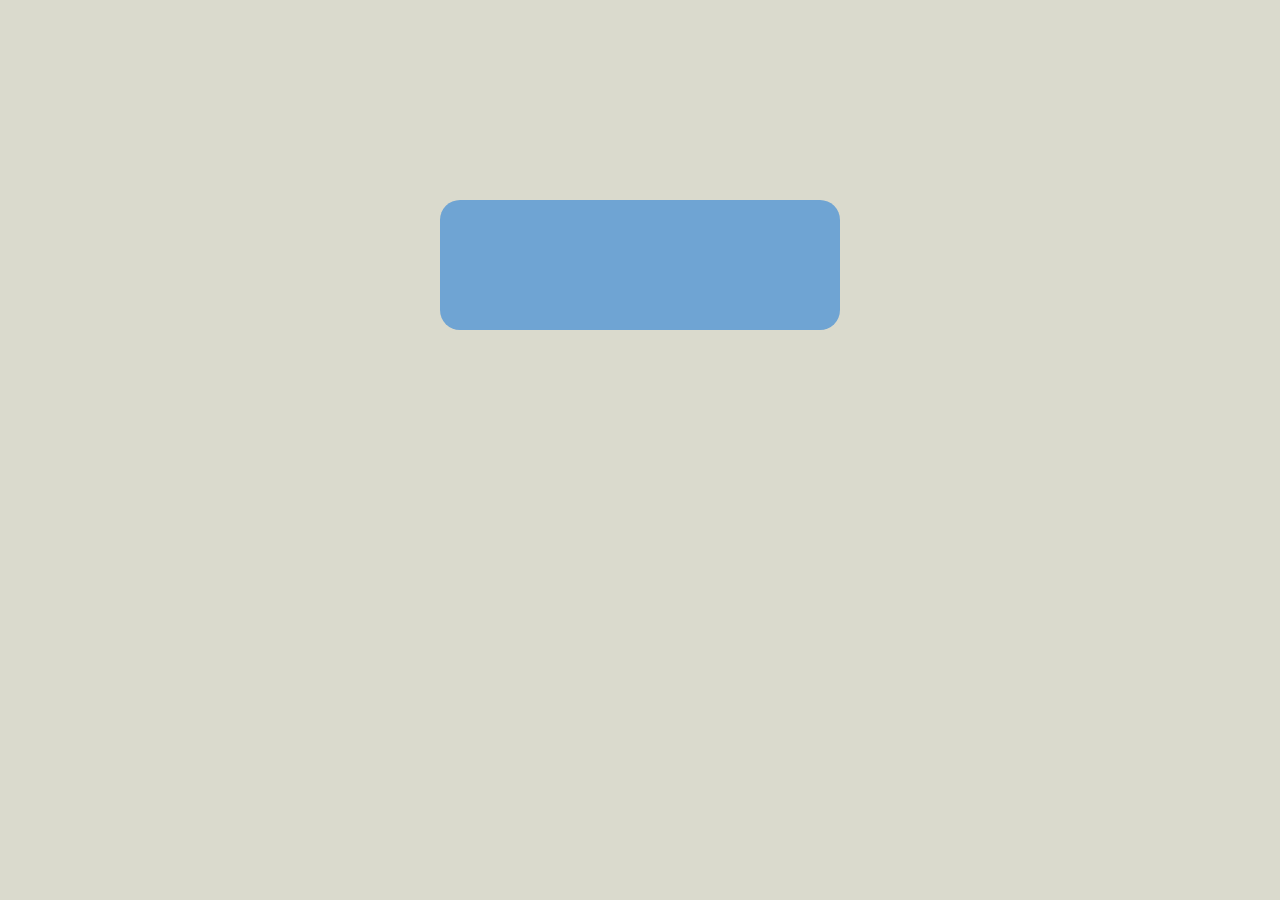
<file: index.html>
<!DOCTYPE html>
<html lang="es">

<head>
    <meta charset="UTF-8">
    <meta name="viewport" content="width=device-width, initial-scale=1.0">
    <title>Document</title>
    <link rel="preload" href="css/reset.css" as="style">
    <link rel="stylesheet" href="css/reset.css">


    <link rel="preload" href="css/estilos.css" as="style">
    <link rel="stylesheet" href="css/estilos.css">

</head>

<body>

    <!-- tres cajas -->
    <!-- <div class="container">


    <div class="box" onclick="this.style.backgroundColor='red'" ondblclick="this.style.backgroundColor='yellow'">


        <h2 class="titulo" id="caja1">CAJA 1</h2>
    </div>


    <div class="box" onclick="this.style.backgroundColor='lime'" ondblclick="this.style.backgroundColor='red'">


        <h2 class="titulo">CAJA 2</h2>
    </div>


    <div class="box" onclick="this.style.backgroundColor='purple'" ondblclick="this.style.backgroundColor='green'">

        <h2 class="titulo">CAJA 3</h2>
    </div>


</div>
-->



<!-- <button id="calcular" >calcular</button>
<h2 id="resultado" style="color: blue; text-align: center; font-size: 40px;">Resultado</h2>
<button id="quitar">Quitar clase</button> -->


<!-- <ul id="padre">
    <li class="hijos">Hijo1</li>
    <li class="hijos">Hijo2</li>
    <li class="hijos">Hijo3</li>
    <li class="hijos">Hijo4</li>
    <li class="hijos">hijo5</li>
    <li class="hijos">hijo6</li>
    <li class="hijos">hijo7</li>
    <li class="hijos">hijo8</li>
    <li class="hijos">hijo9</li>
    <li class="hijos">hijo10</li>
    <li class="hijos">hijo11</li>
    <li class="hijos">hijo12</li>
    <li class="hijos">hijo13</li>
    <li class="hijos">hijo14</li>
    <li class="hijos">hijo15</li>
</ul> -->


<!-- ***************************************************** -->









<!-- <div id="padre">
<button id="boton">dino</button>
</div>
 -->



<!-- ***************************************************** -->




<div class="caja">
    <h1 class="contador" id="reloj"></h1>
</div>














<script src="js/ejercicio20 intervalo.js"></script>
</body>

</html>
</file>
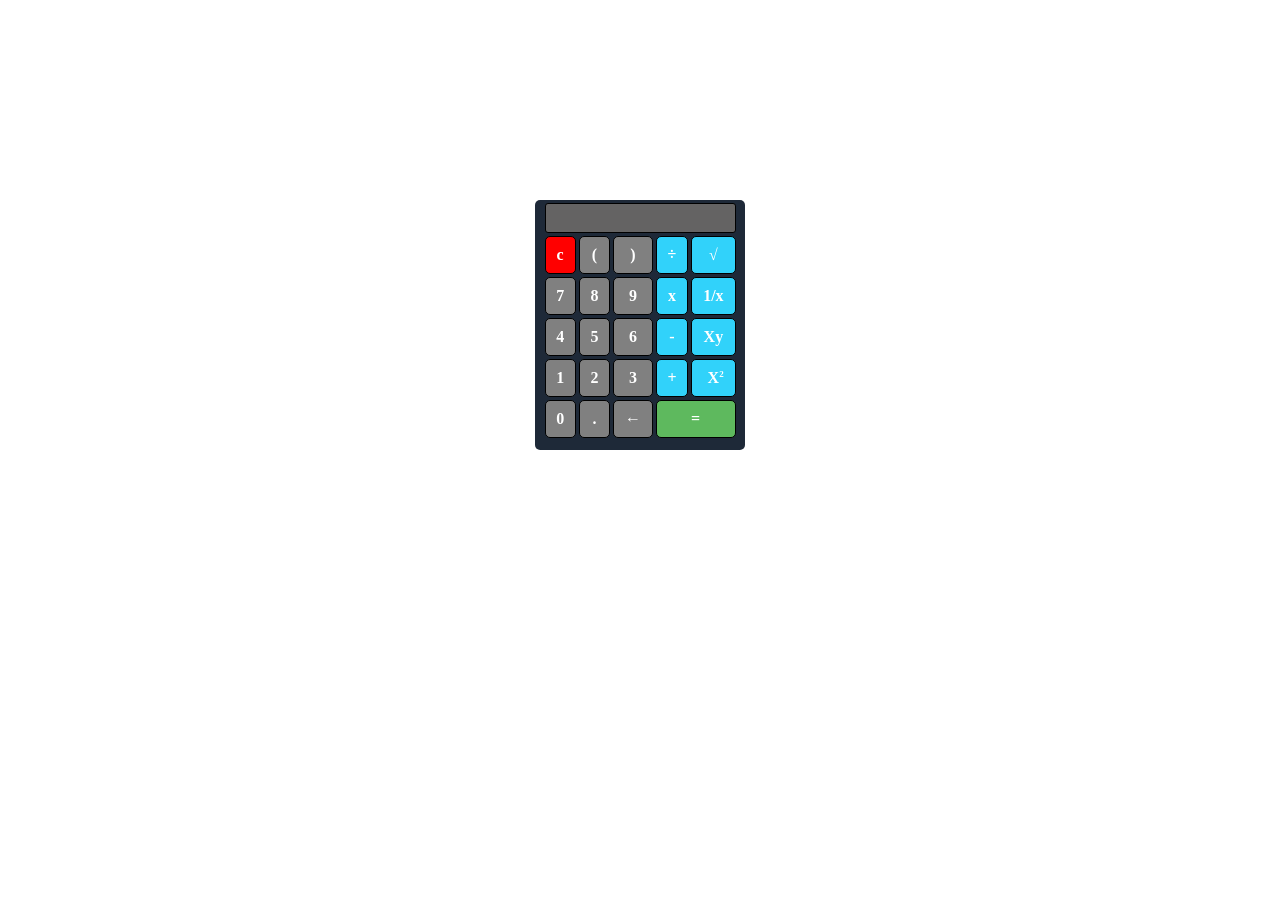
<file: calculadora ejercicio function/index.html>
<!DOCTYPE html>
<html lang="es">
<head>
    <meta charset="UTF-8">
    <meta name="viewport" content="width=device-width, initial-scale=1.0">
    <title>Document</title>
    <link rel="preload" href="css/reset.css" as="style">
    <link rel="stylesheet" href="css/reset.css">


    <link rel="preload" href="css/estilos.css" as="style">
    <link rel="stylesheet" href="css/estilos.css">

</head>
<body>
    <table class="calculadora">


        <tr class="lector">
            <td  colspan="5">
                <input id="resultado" class="lector__texto" type="text ">
            </td>
        </tr>
        
        <tr>
            <th id="limpiar" class="btn__c">c</th>
            <th  class="btn__calcu botonesVariables botones">(</th>
            <th  class="btn__calcu botonesVariables botones">)</th>
            <th  class="btn__simbolosAzul">÷</th>
            <th id="raiz"class="btn__simbolosAzul">√</th>
        </tr>
        <tr>
            <th  class="btn__calcu botonesVariables botones">7</th>
            <th  class="btn__calcu botonesVariables botones">8</th>
            <th  class="btn__calcu botonesVariables botones">9</th>
            <th  class="btn__simbolosAzul botonesVariables botones">x</th>
            <th id="divideUno"  class="btn__simbolosAzul">1/x</th>
        </tr>
        <tr>
            <th  class="btn__calcu botonesVariables botones">4</th>
            <th  class="btn__calcu botonesVariables botones">5</th>
            <th  class="btn__calcu botonesVariables botones">6</th>
            <th  class="btn__simbolosAzul botonesVariables botones">-</th>
            <th class="btn__simbolosAzul botonesVariables">X<sup>y</sup></th>
        </tr>
        <tr>
            <th  class="btn__calcu botonesVariables botones">1</th>
            <th  class="btn__calcu botonesVariables botones">2</th>
            <th class="btn__calcu botonesVariables botones">3</th>
            <th  class="btn__simbolosAzul botonesVariables botones">+</th>
            <th id="exponente" class="btn__simbolosAzul">X<sup class="lelo">2</sup></th>
        </tr>
        <tr>
            <th class="btn__calcu botonesVariables botones">0</th>
            <th class="btn__calcu botonesVariables botones">.</th>
            <th id="borrar" class="btn__calcu">←</th>
            <th colspan="2" id="calculo" class="btn__igual">=</th>
        </tr>


    </table>

    <script src="js/codigo.js"></script>
</body>
</html>
</file>
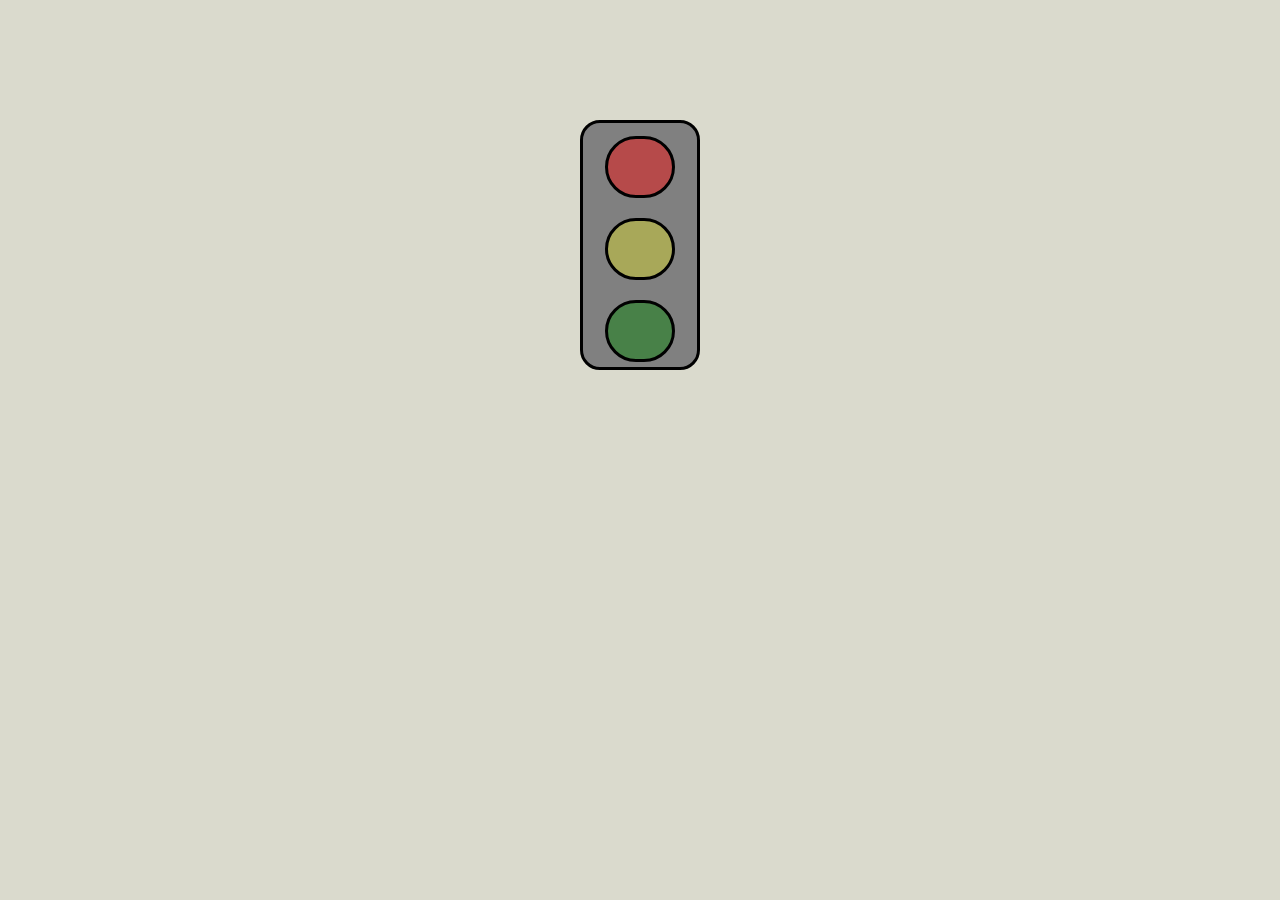
<file: relog/index.html>
<!DOCTYPE html>
<html lang="es">
<head>
    <meta charset="UTF-8">
    <meta name="viewport" content="width=device-width, initial-scale=1.0">
    <title>Document</title>
    <link rel="preload" href="css/reset.css" as="style">
    <link rel="stylesheet" href="css/reset.css">


    <link rel="preload" href="css/estilos.css" as="style">
    <link rel="stylesheet" href="css/estilos.css">

</head>
<body onload="semaforo()">
    <!-- <div class="caja">

        <h1 class="contador" id="reloj"></h1>
    </div> -->
   
<!-- ********************************************* -->

<div class="semaforo">
<div class="rojo" id="luzrojo"></div>
<div class="amarillo" id="luzamarillo"></div>
<div class="verde" id="luzverde"></div>
</div>


    <script src="js/semaforo.js"></script>
</body>
</html>
</file>
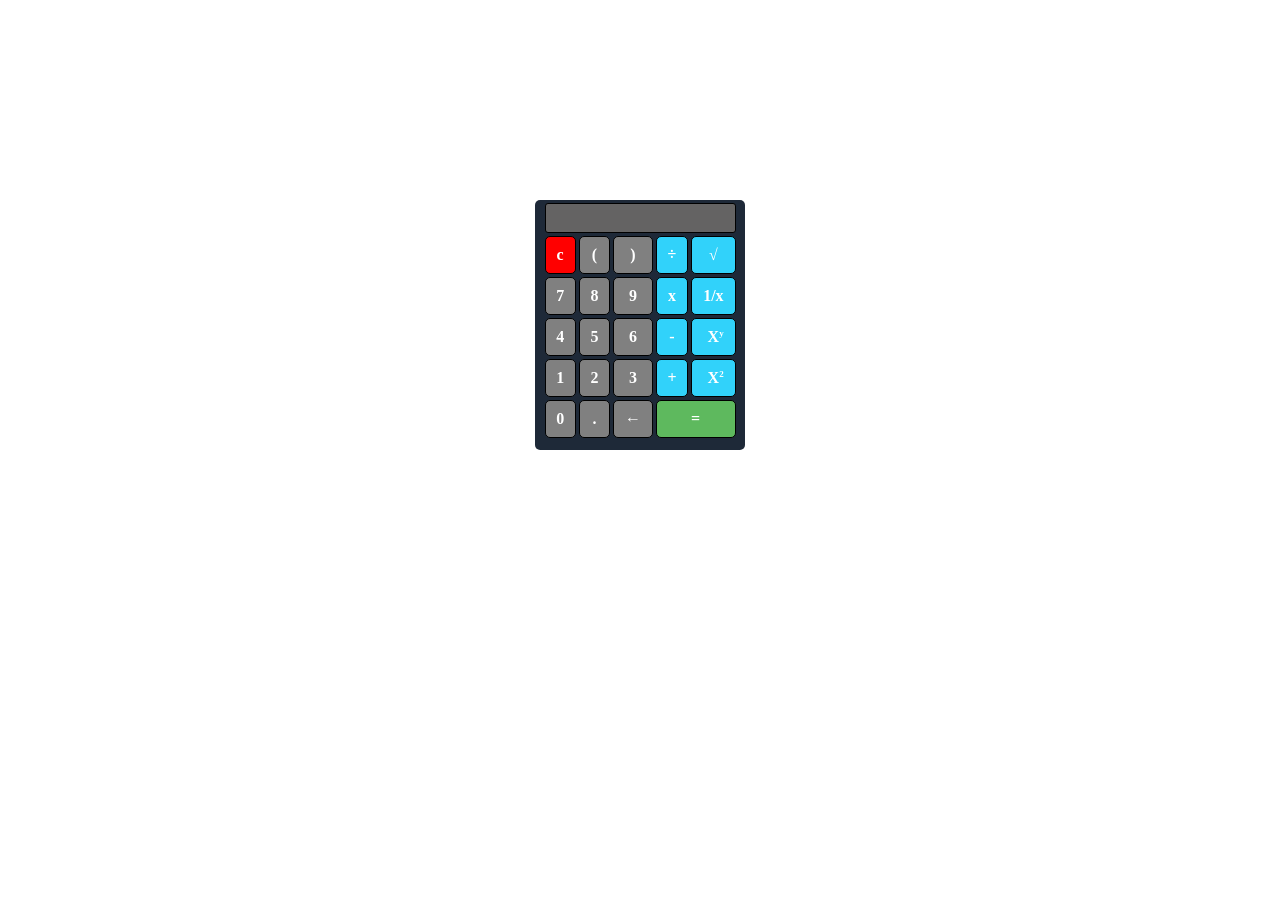
<file: practicas/calculadora/index.html>
<!DOCTYPE html>
<html lang="es">
<head>
    <meta charset="UTF-8">
    <meta name="viewport" content="width=device-width, initial-scale=1.0">
    <title>Document</title>
    <link rel="preload" href="css/reset.css" as="style">
    <link rel="stylesheet" href="css/reset.css">


    <link rel="preload" href="css/estilos.css" as="style">
    <link rel="stylesheet" href="css/estilos.css">

</head>
<body>
    <table class="calculadora">


        <tr class="lector">
            <td  colspan="5">
                <input id="resultado" class="lector__texto" type="text, ">
            </td>
        </tr>
        
        <tr>
            <th onclick="limpiar()" class="btn__c">c</th>
            <th onclick="agregar('&#40')" class="btn__calcu">(</th>
            <th onclick="agregar('&#41')" class="btn__calcu">)</th>
            <th onclick="agregar('/')" class="btn__simbolosAzul">÷</th>
            <th onclick="raiz()" class="btn__simbolosAzul">√</th>
        </tr>
        <tr>
            <th onclick="agregar(7)" class="btn__calcu">7</th>
            <th onclick="agregar(8)" class="btn__calcu">8</th>
            <th onclick="agregar(9)" class="btn__calcu">9</th>
            <th onclick="agregar('*')" class="btn__simbolosAzul">x</th>
            <th onclick="divideUno()" class="btn__simbolosAzul">1/x</th>
        </tr>
        <tr>
            <th onclick="agregar(4)" class="btn__calcu">4</th>
            <th onclick="agregar(5)" class="btn__calcu">5</th>
            <th onclick="agregar(6)" class="btn__calcu">6</th>
            <th onclick="agregar('-')" class="btn__simbolosAzul">-</th>
            <th onclick="agregar('**')" class="btn__simbolosAzul">X<sup class="lelo">y</sup></th>
        </tr>
        <tr>
            <th onclick="agregar(1)" class="btn__calcu">1</th>
            <th onclick="agregar(2)" class="btn__calcu">2</th>
            <th onclick="agregar(3)" class="btn__calcu">3</th>
            <th onclick="agregar('+')" class="btn__simbolosAzul">+</th>
             <th onclick="exponente()" class="btn__simbolosAzul">X<sup class="lelo">2</sup></th>
        </tr>
        <tr>
            <th onclick="agregar(0)" class="btn__calcu">0</th>
            <th onclick="agregar('.')" class="btn__calcu">.</th>
            <th onclick="borrar()" class="btn__calcu">←</th>
            <th colspan="2" onclick="calculo()" class="btn__igual">=</th>
        </tr>


    </table>

    <script src="js/codigo.js"></script>
</body>
</html>
</file>
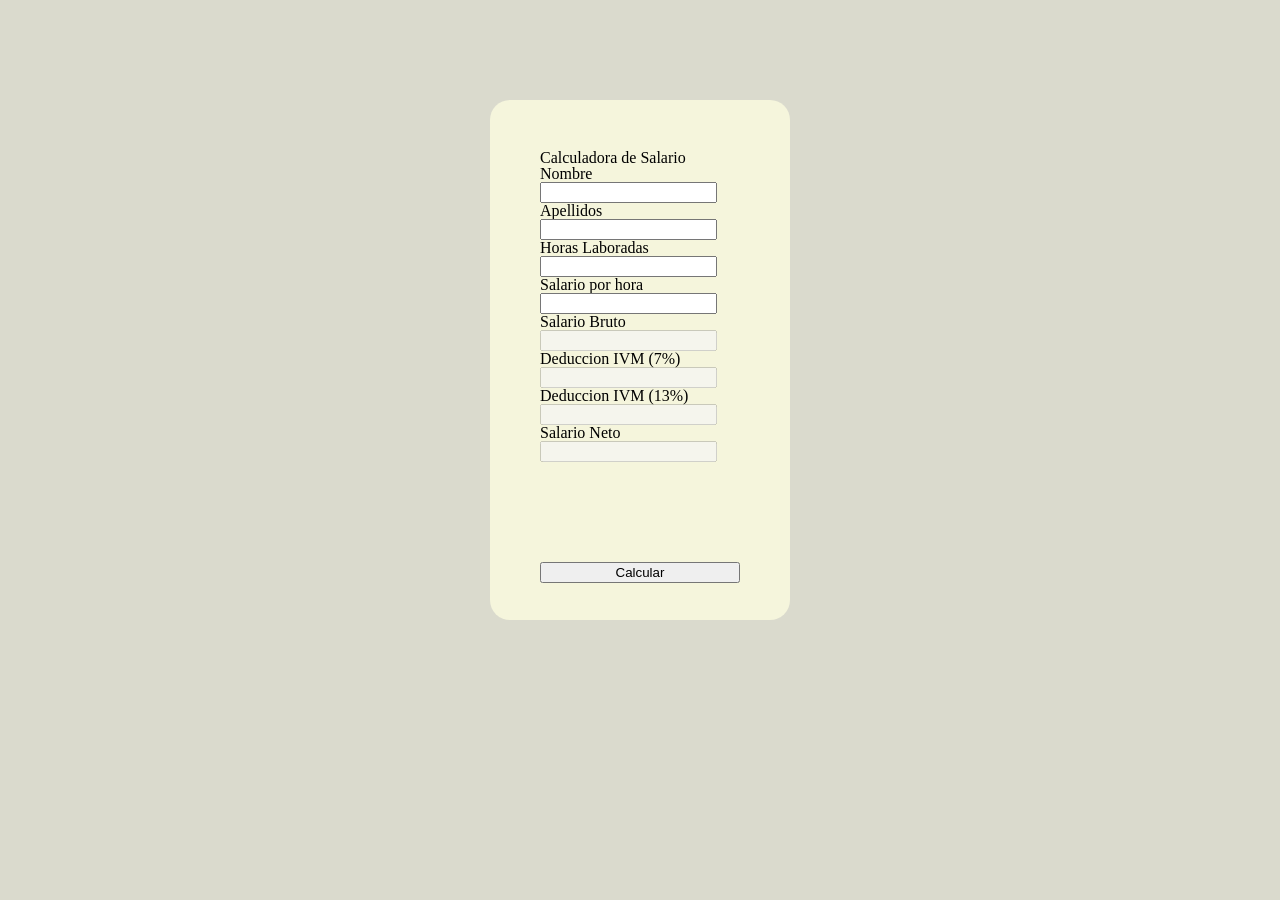
<file: index practica.html>
<!DOCTYPE html>
<html lang="es">
<head>
    <meta charset="UTF-8">
    <meta name="viewport" content="width=device-width, initial-scale=1.0">
    <title>Document</title>
    <link rel="preload" href="css/reset.css" as="style">
    <link rel="stylesheet" href="css/reset.css">


    <link rel="preload" href="css/estilos.css" as="style">
    <link rel="stylesheet" href="css/estilos.css">

</head>
<body>
    
    <div class="formulario">

        <form action="" >
            <h1>Calculadora de Salario</h1>
        
            <label for="nombre">Nombre</label>
            <input type="text" name="nombre"></input>
        
        
            <label for="nombre">Apellidos</label>
            <input type="text" name="apellido"></input>
        
        
            <label for="horas">Horas Laboradas</label>
            <input type="number" name="nombre" id="horas"></input>
        
        
            <label for="salario">Salario por hora</label>
            <input type="number" name="nombre" id="salario"></input>


            <label for="salario">Salario Bruto</label>
            <input type="number" name="nombre" disabled></input>


            <label for="salario">Deduccion IVM (7%)</label>
            <input type="number" name="nombre" disabled></input>


            <label for="salario">Deduccion IVM (13%)</label>
            <input type="number" name="nombre" disabled></input>
            
            <label for="salario">Salario Neto</label>
            <input type="number" name="nombre" disabled></input>
        </form>
        <button class="btn" onclick="calcular()" id="">Calcular</button>

    </div>



<script src="js/ejercicio19 practica de examen.js"></script>
</body>
</html>
</file>
<file: css/estilos.css>
/* CSS INICIALES */
/* Fuentes y variables */
:root{
    --negro:#000;
    --blanco:#fff;
    
}
/* Sirve para trabajar con multiplos de 10px */

html{
    box-sizing: border-box;
    font-size: 62.5%;
}


/* Sirve para que se herede el box-sizing a todas las etiquetas  */
*,*::before,*::after{
    box-sizing: inherit;
}

body{
    font-size: 1.6rem;
}


.container {
    margin-top: 3rem;
    display: flex;
    align-items: center;
    gap: 1rem;
    justify-content: space-around;
}

.box{
    width: 50rem;
    height: 50rem;
    border: #000 2px solid;
    background-color: beige;

}

.box-1{
    background-color: tomato;
}

.box-2{
    background-color: cornflowerblue;
}

.box-3{
    background-color: lime;
}

.box h2{
    text-align: center;
    position: relative;
    top: 47%;
    font-size: 3rem ;
    font-weight: bolder;
}

/* ************************************************* */


.formulario{
display: flex;
flex-direction: column;
width: 30rem;
height: 52rem;
padding: 5rem;
gap: 10rem;
background-color: beige;
margin: 10rem auto;
border-radius: 2rem;

}

.titulo{
    font-size: 2.5rem;
    text-align: center;
    
}

.inputs{
    margin-bottom: 1rem;
    width: 100%;
    height: 3rem;
    border-radius: 0.5rem;
}




.formatoNuevo{
    color: red;
    font-size: 5rem;
    font-family:'Segoe UI', Tahoma, Geneva, Verdana, sans-serif ;
    height: 10rem;
    background-color: aqua;
}

.img{
    height: 30rem;
    width: 30rem;
    display: block;
    margin: auto;
}







body {
    font-size: 1.6rem;
    background-color: rgb(218, 218, 205);
}

.caja {
    text-align: center;
    padding: 2rem;
    height: 13rem;
    width: 40rem;
    display: flex;
    justify-content: center;
    margin: 0 auto;
    margin-top: 20rem;
    background-color:rgb(111, 164, 211);
    border-radius: 2rem;
    
}

.contador{
    font-size: 10rem;
    color: rgb(34, 14, 160);
    
}
</file>
<file: calculadora ejercicio function/css/estilos.css>
/* CSS INICIALES */
/* Fuentes y variables */
:root {
    --negro: #000;
    --blanco: #fff;
    --simbolos: rgb(49, 210, 250);
    --igual: rgb(94, 185, 94);
    --reiniciar: red;
    --lector: rgb(100, 99, 99);
    --numeros: gray;
    --bgc:#1e2938;


}

/* Sirve para trabajar con multiplos de 10px */

html {
    box-sizing: border-box;
    font-size: 62.5%;
}


/* Sirve para que se herede el box-sizing a todas las etiquetas  */
*,
*::before,
*::after {
    box-sizing: inherit;
}

body {
    font-size: 1.6rem;
}

.calculadora {
    display: flex;
    justify-content: center;
    margin-left: auto;
    margin-right: auto;
    margin-top: 20rem;
    border-collapse: separate;
    border-spacing: 0.3rem;
    background-color: var(--bgc);
    width: 21rem;
    height: 25rem;
    border-radius: 0.5rem;
    color: #fff;
    font-weight: bolder;

}

.btn__calcu {
    border: 0.1rem solid black;
    padding: 1rem;
    text-align: center;
    background-color: var(--numeros);
    border-radius: 0.5rem;

}

.lector__texto {
    text-align: right;
    height: 3rem;
    border: 0.1rem black solid;
    background-color: var(--lector);
    border-radius: 0.3rem;
    color: #fff;
    padding: 1rem;
}

.btn__c {
    background-color: var(--reiniciar);

    border: 0.1rem solid black;
    padding: 1rem;
    text-align: center;
     border-radius: 0.5rem;
}

.btn__simbolosAzul {
    background-color: var(--simbolos);
    border: 0.1rem solid black;
    padding: 1rem;
    text-align: center;
     border-radius: 0.5rem;
}

.btn__igual {
    background-color: var(--igual);
    border: 0.1rem solid black;
    padding: 1rem;
    text-align: center;
     border-radius: 0.5rem;
}

.lelo{
    font-size: 0.9rem;
    position: absolute;

}
</file>
<file: relog/css/estilos.css>
/* CSS INICIALES */
/* Fuentes y variables */
:root {
    --negro: #000;
    --blanco: #fff;
    --simbolos: rgb(49, 210, 250);
    --igual: rgb(94, 185, 94);
    --reiniciar: red;
    --lector: rgb(100, 99, 99);
    --numeros: gray;
    --bgc: #1e2938;


}

/* Sirve para trabajar con multiplos de 10px */

html {
    box-sizing: border-box;
    font-size: 62.5%;
}


/* Sirve para que se herede el box-sizing a todas las etiquetas  */
*,
*::before,
*::after {
    box-sizing: inherit;
}

body {
    font-size: 1.6rem;
    background-color: rgb(218, 218, 205);
}

.caja {
    text-align: center;
    padding: 2rem;
    height: 13rem;
    width: 40rem;
    display: flex;
    justify-content: center;
    margin: 0 auto;
    margin-top: 20rem;
    background-color: rgb(111, 164, 211);
    border-radius: 2rem;

}

.contador {
    font-size: 10rem;
    color: rgb(34, 14, 160);

}

/* ************************************************************ */


.semaforo {

    display: flex;
    flex-direction: column;
    justify-items: center;
    gap: 1rem;

    margin: 10rem auto;
    height: 25rem;
    width: 12rem;
    border-radius: 2rem;
    background-color: gray;
    border: #000 solid;
    padding-top: 0.80rem;
    position: relative;
    top: 2rem;


}

.rojo {
    background-color: rgba(255, 0, 0, 0.425);
    height: 7rem;
    width: 7rem;
    border-radius: 50rem;
    border: #000 solid;
    margin: 0.5rem auto;



}

.amarillo {
    background-color: rgba(255, 255, 0, 0.308);
    height: 7rem;
    width: 7rem;
    border-radius: 50rem;
    margin: 0.5rem auto;
    border: #000 solid;



}

.verde {
    background-color: rgba(0, 128, 0, 0.445);
    height: 7rem;
    width: 7rem;
    border-radius: 50rem;
    margin: 0.5rem auto;
    border: #000 solid;

}
</file>
<file: practicas/calculadora/css/estilos.css>
/* CSS INICIALES */
/* Fuentes y variables */
:root {
    --negro: #000;
    --blanco: #fff;
    --simbolos: rgb(49, 210, 250);
    --igual: rgb(94, 185, 94);
    --reiniciar: red;
    --lector: rgb(100, 99, 99);
    --numeros: gray;
    --bgc:#1e2938;


}

/* Sirve para trabajar con multiplos de 10px */

html {
    box-sizing: border-box;
    font-size: 62.5%;
}


/* Sirve para que se herede el box-sizing a todas las etiquetas  */
*,
*::before,
*::after {
    box-sizing: inherit;
}

body {
    font-size: 1.6rem;
}

.calculadora {
    display: flex;
    justify-content: center;
    margin-left: auto;
    margin-right: auto;
    margin-top: 20rem;
    border-collapse: separate;
    border-spacing: 0.3rem;
    background-color: var(--bgc);
    width: 21rem;
    height: 25rem;
    border-radius: 0.5rem;
    color: #fff;
    font-weight: bolder;

}

.btn__calcu {
    border: 0.1rem solid black;
    padding: 1rem;
    text-align: center;
    background-color: var(--numeros);
    border-radius: 0.5rem;

}

.lector__texto {
    text-align: right;
    height: 3rem;
    border: 0.1rem black solid;
    background-color: var(--lector);
    border-radius: 0.3rem;
    color: #fff;
    padding: 1rem;
}

.btn__c {
    background-color: var(--reiniciar);

    border: 0.1rem solid black;
    padding: 1rem;
    text-align: center;
     border-radius: 0.5rem;
}

.btn__simbolosAzul {
    background-color: var(--simbolos);
    border: 0.1rem solid black;
    padding: 1rem;
    text-align: center;
     border-radius: 0.5rem;
}

.btn__igual {
    background-color: var(--igual);
    border: 0.1rem solid black;
    padding: 1rem;
    text-align: center;
     border-radius: 0.5rem;
}

.lelo{
    font-size: 0.9rem;
    position: absolute;

}
</file>
